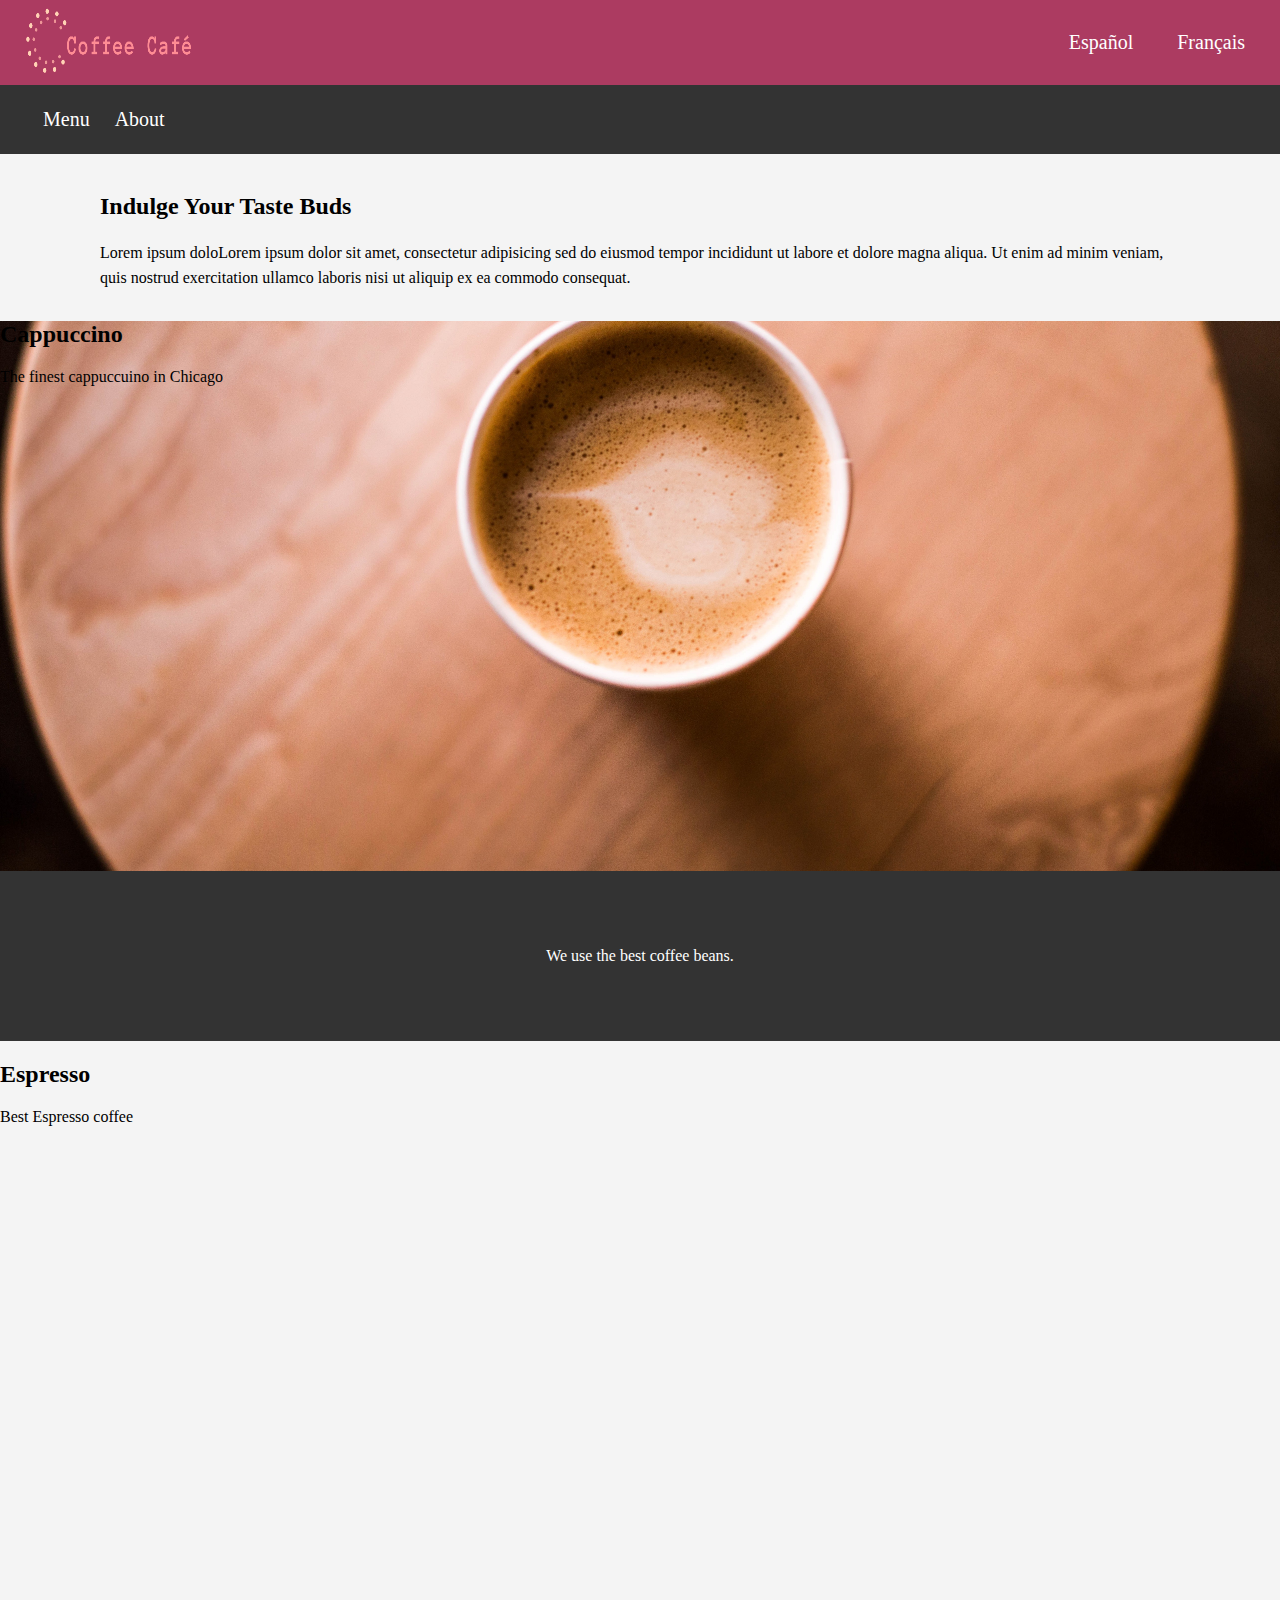
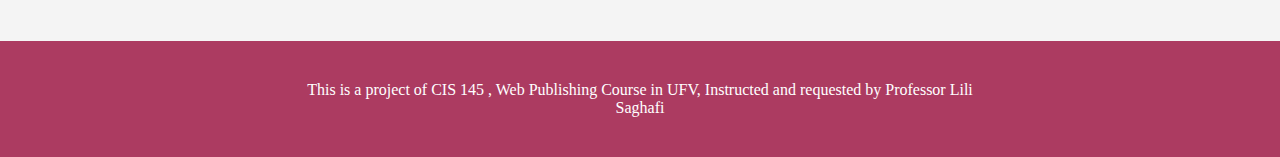
<file: index.html>
<!DOCTYPE html>
<html lang="en">
 <head>
  <title>Coffee Cafe</title>
  <meta charset="utf-8">
  <link rel="stylesheet" href="Cafe.css">
 </head>
 <body>
  <div class="logo">
   <section class="img"><img src="logo_transparent.png" alt="logo" width=180px; 
    height=80px;></section>
   <ul>
    <li><a href="">Español</a></li>
    <li><a href="">Français</a></li>
   </ul>
  </div>
  <nav>
   <ul>
    <li><a href="">Menu</a></li>
    <li><a href"#">About</a></li>
   </ul>
  </nav>
  <div class="main">
   <h2>Indulge Your Taste Buds</h2>
   <p>Lorem ipsum doloLorem ipsum dolor sit amet, consectetur adipisicing 
      sed do eiusmod tempor incididunt ut labore et dolore magna aliqua. Ut 
      enim ad minim veniam, quis nostrud exercitation ullamco laboris nisi ut aliquip 
      ex ea commodo consequat.</p>
  </div>
  <div class="cap">
   <h2>Cappuccino</h2>
   <p>The finest cappuccuino in Chicago</p>
  </div>
  <div class="filler">
   <p>We use the best coffee beans.</p>
  </div>
  <div class="es">
   <h2>Espresso</h2>
   <p>Best Espresso coffee</p>
  </div>
  <footer>
   This is a project of CIS 145 , Web Publishing Course in UFV, 
   Instructed and requested by Professor Lili Saghafi
  </footer>
 </body>
</html>
</file>
<file: Cafe.css>
.logo{text-align:right;
     background-color:#AC3B61;
    
     overflow:auto;}

.img{float:left;
     margin:0;
     padding-left:20px;
     }

.logo ul{list-style-type:none; padding:15px;}
nav ul{list-style-type:none;}

li{display:inline;}

.logo a{text-decoration:none;
        padding-right:40px;
        color:#FFF;
        padding:0px 20px;
        font-size:20px;}

nav{background-color:#333;
    padding:3px;
    margin-bottom:40px;
    clear:left;
    font-size:20px;}

nav a{text-decoration:none;
      color:#FFF;
      padding-right:20px;}

body{background-color:#f4f4f4;
     padding:0;
     margin:0;}

.main{padding:0px 100px;
      line-height:1.6em;
      margin-bottom:30px;}

.cap{
     background-image:url("espr2.jpg");
     height:550px;
     background-attachment:fixed;
     background-position:bottom;
     background-repeat:no-repeat;
     background-size:cover;
     margin:0;}

.es{
     background-image:url("Espresso.png");
     height:600px;
     background-attachment:fixed;
     background-position:center;
     background-repeat:no-repeat;
     background-size:cover;
     margin:0;
     overflow:hidden;}

.filler{background-color:#333;
        color:#FFF;
        text-align:center;
        padding:60px 300px;
        margin:0;}

footer{background-color:#AC3B61;
       color:#FFF;
       text-align:center;
       padding:40px 300px;}
</file>
